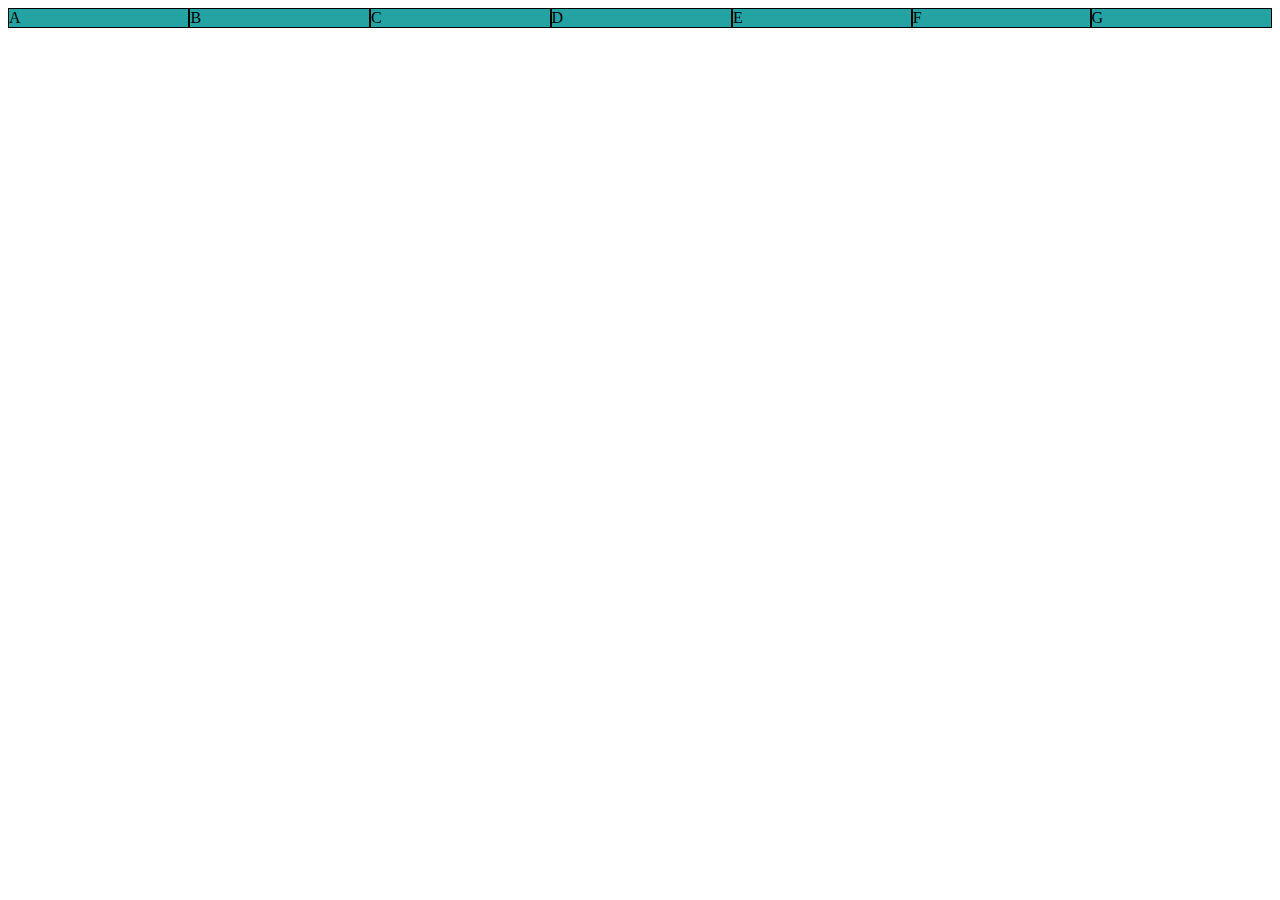
<file: flex001/index.html>
<!DOCTYPE html>
<html lang="pt-br">
<head>
    <meta charset="UTF-8">
    <meta name="viewport" content="width=device-width, initial-scale=1.0">
    <title>flex box</title>
    <style>
    div.container{
        background-color: blue;
        display: flex;
    }
    div.item{
        background-color: rgb(37, 163, 163);
        border: 1px solid black;
        flex: auto;
    }
    </style>
</head>
<body>
    <div class="container">
      <div class="item">A</div>
      <div class="item">B</div>
      <div class="item">C</div>
      <div class="item">D</div>
      <div class="item">E</div>
      <div class="item">F</div>
      <div class="item">G</div>
    </div>
</body>
</html>
</file>
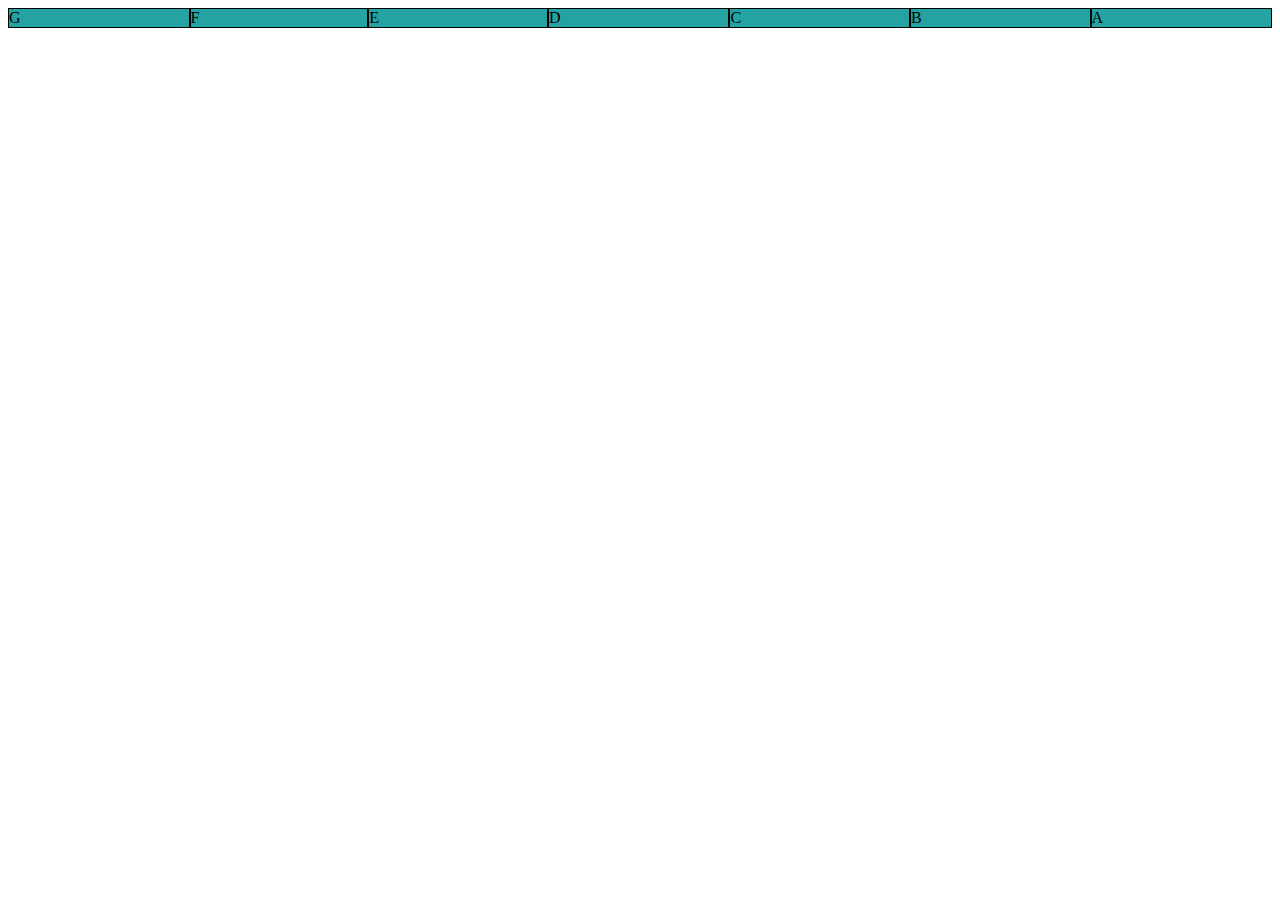
<file: flex002/index.html>
<!DOCTYPE html>
<html lang="pt-br">
<head>
    <meta charset="UTF-8">
    <meta name="viewport" content="width=device-width, initial-scale=1.0">
    <title>flex box</title>
    <style>
    div.container{
        background-color: blue;
        display: flex;
        flex-flow: row-reverse;
    }
    div.item{
        background-color: rgb(37, 163, 163);
        border: 1px solid black;
        flex: auto;
    }
    </style>
</head>
<body>
    <div class="container">
      <div class="item">A</div>
      <div class="item">B</div>
      <div class="item">C</div>
      <div class="item">D</div>
      <div class="item">E</div>
      <div class="item">F</div>
      <div class="item">G</div>
    </div>
</body>
</html>
</file>
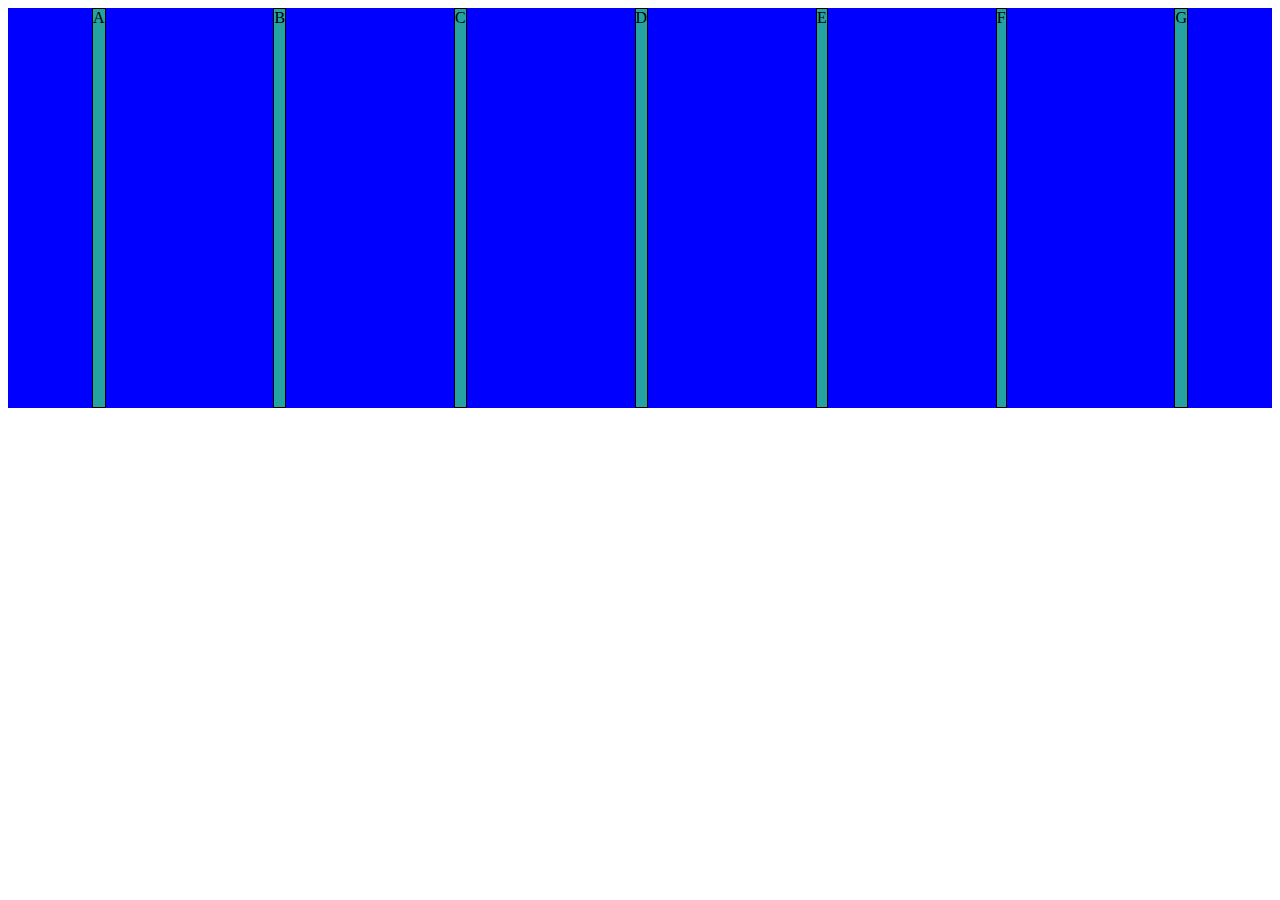
<file: flex003/index.html>
<!DOCTYPE html>
<html lang="pt-br">
<head>
    <meta charset="UTF-8">
    <meta name="viewport" content="width=device-width, initial-scale=1.0">
    <title>flex box</title>
    <style>
    div.container{
        background-color: blue;
        height: 400px;
        flex-flow: row nowrap;
        justify-content: space-around;
        display: flex;
    }
    div.item{
        background-color: rgb(37, 163, 163);
        border: 1px solid black;
        
    }
    </style>
</head>
<body>
    <div class="container">
      <div class="item">A</div>
      <div class="item">B</div>
      <div class="item">C</div>
      <div class="item">D</div>
      <div class="item">E</div>
      <div class="item">F</div>
      <div class="item">G</div>
    </div>
</body>
</html>
</file>
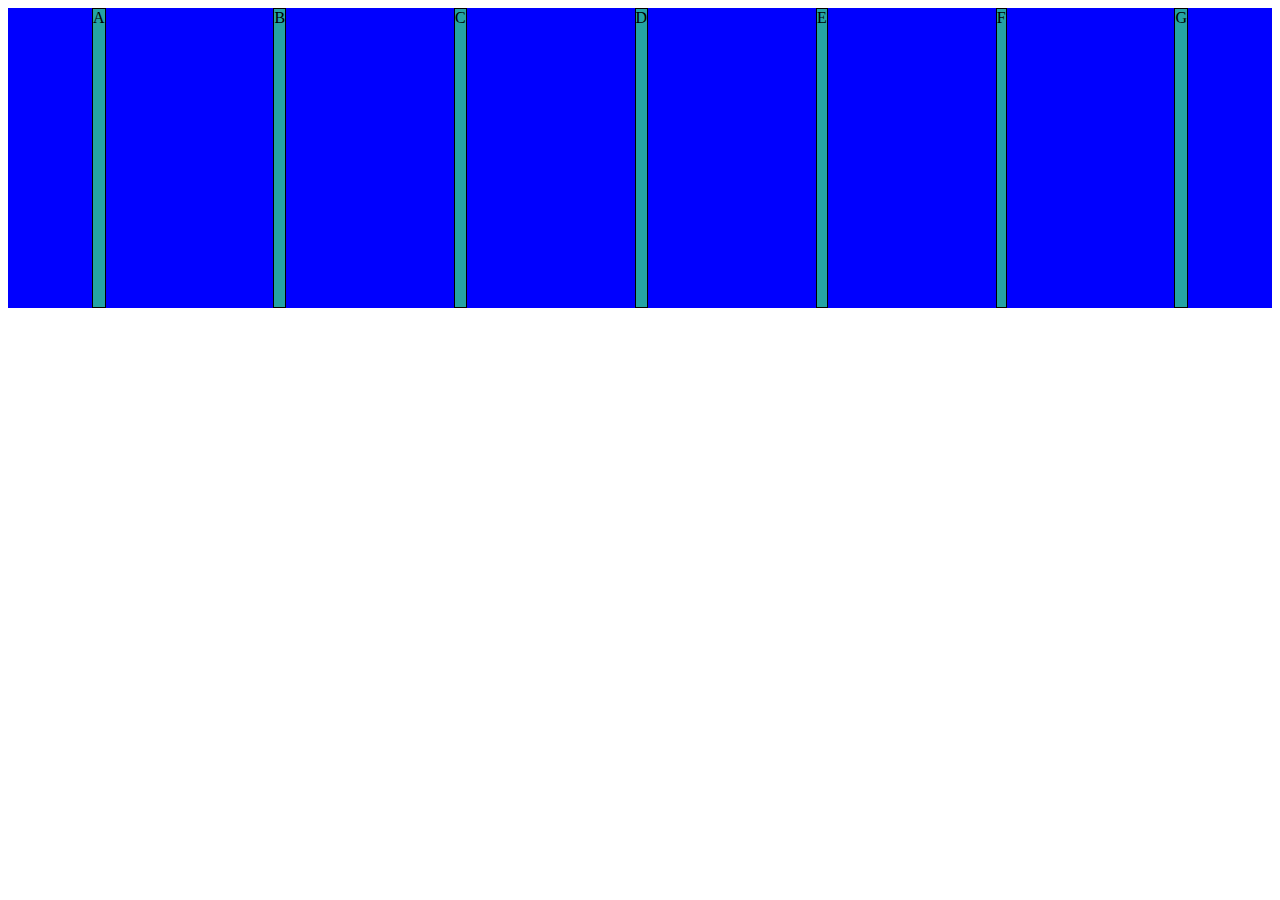
<file: flex004/index.html>
<!DOCTYPE html>
<html lang="pt-br">
<head>
    <meta charset="UTF-8">
    <meta name="viewport" content="width=device-width, initial-scale=1.0">
    <title>flex box</title>
    <style>
    div.container{
        background-color: blue;
        display: flex;
        height: 300px;
        flex-flow: row nowrap;
        justify-content: space-around;
        align-items: stretch;
    }
    div.item{
        background-color: rgb(37, 163, 163);
        border: 1px solid black;
        text-align: center;
    }
    </style>
</head>
<body>
    <div class="container">
      <div class="item">A</div>
      <div class="item">B</div>
      <div class="item">C</div>
      <div class="item">D</div>
      <div class="item">E</div>
      <div class="item">F</div>
      <div class="item">G</div>
    </div>
</body>
</html>
</file>
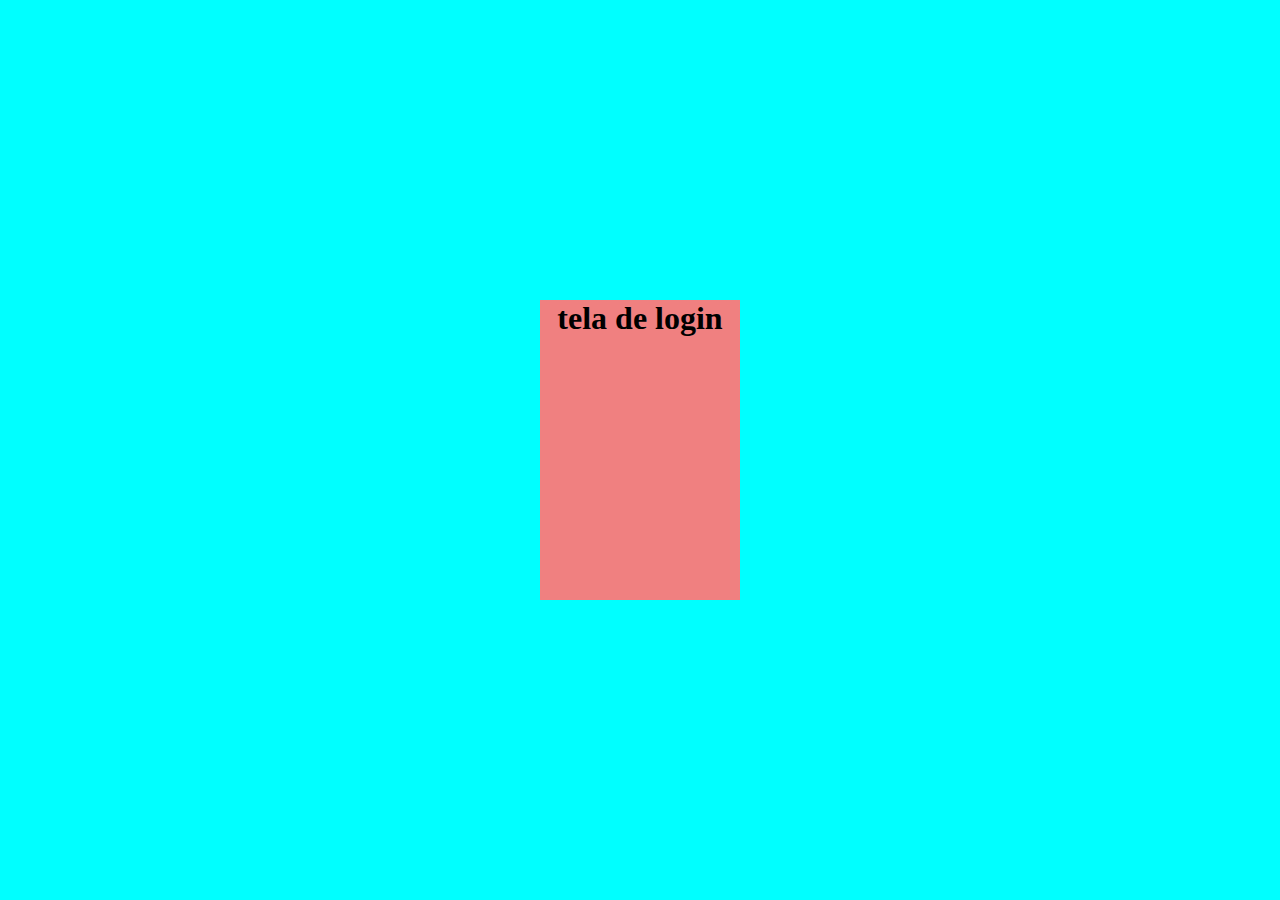
<file: flex005/index.html>
<!DOCTYPE html>
<html lang="pt-br">
<head>
    <meta charset="UTF-8">
    <meta name="viewport" content="width=device-width, initial-scale=1.0">
    <title>flexbox centralizado</title>
    <style>
    *{
        margin: 0px;
        padding: 0px;
        box-sizing:border-box ;
    }
    body{
        background-color: black;
    }

    main{
        background-color: aqua;
        height: 100vh;
        width: 100vw;
        display: flex;
        flex-flow: row nowrap;
        justify-content: center;
        align-items: center;
    }

    section{
        background-color: lightcoral;
        height: 300px;
        width: 200px;
    }
    h1{
       text-align: center;
    }
    </style>
</head>
<body>
   <main>
    <section>
        <h1>tela de login</h1>
    </section>
   </main>
</body>
</html>
</file>
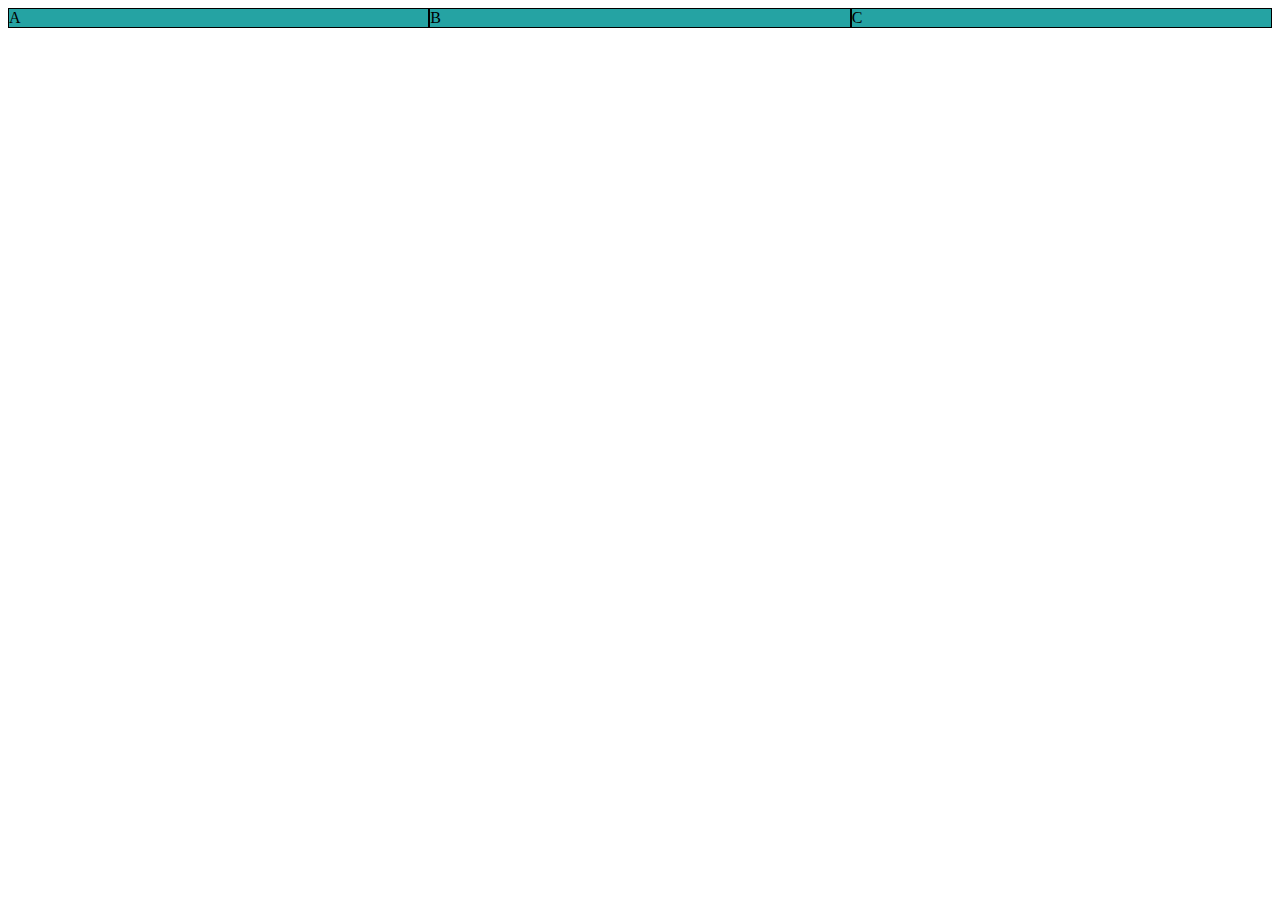
<file: flex006/index.html>
<!DOCTYPE html>
<html lang="pt-br">
<head>
    <meta charset="UTF-8">
    <meta name="viewport" content="width=device-width, initial-scale=1.0">
    <title>flex box</title>
    <style>
    div.container{
        background-color: blue;
        display: flex;
        flex-flow: row nowrap;
    }
    div.item{
        background-color: rgb(37, 163, 163);
        border: 1px solid black;
        flex-basis: 250px;
        flex-shrink: 1;
        flex-grow: 1;
      
    }
    </style>
</head>
<body>
    <div class="container">
      <div class="item">A</div>
      <div class="item">B</div>
      <div class="item">C</div>
    </div>
</body>
</html>
</file>
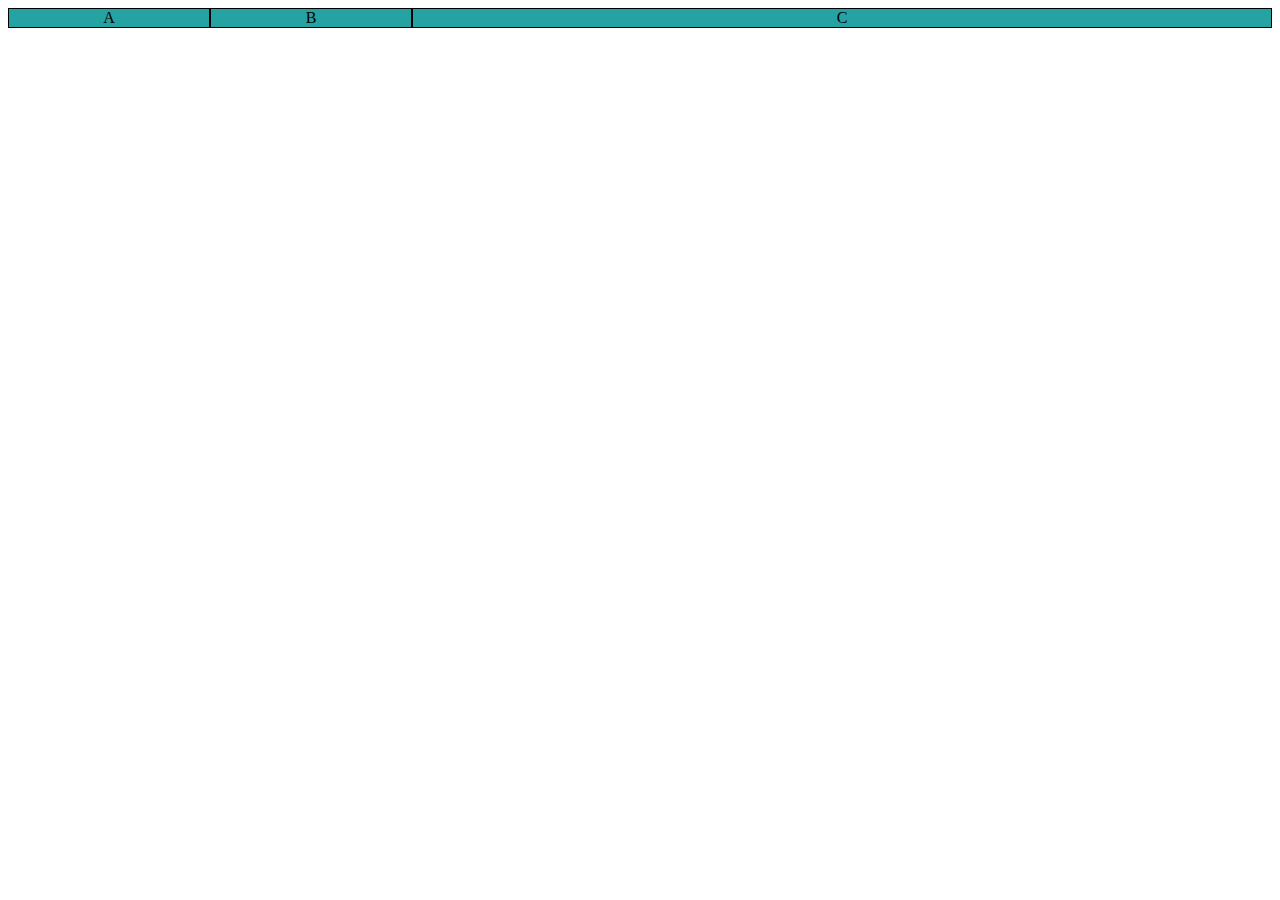
<file: flex007/index.html>
<!DOCTYPE html>
<html lang="pt-br">
<head>
    <meta charset="UTF-8">
    <meta name="viewport" content="width=device-width, initial-scale=1.0">
    <title>flex box</title>
    <style>
    div.container{
        background-color: blue;
        display: flex;
        flex-flow: row nowrap;
    }
    div.item{
        background-color: rgb(37, 163, 163);
        border: 1px solid black;
        flex-basis: 200px;
        text-align: center;
      
    }

    div#cxA{
     flex-shrink: 1;
     flex-grow: 0;            
    }
    div#cxB{
      flex-shrink:1 ;
      flex-grow: 0;   
    }

    div#cxC{
       flex-shrink:1 ;
       flex-grow: 8;  
    }
    </style>
</head>
<body>
    <div class="container">
      <div class="item" id="cxA">A</div>
      <div class="item" id="cxB">B</div>
      <div class="item" id="cxC">C</div>
    </div>
</body>
</html>
</file>
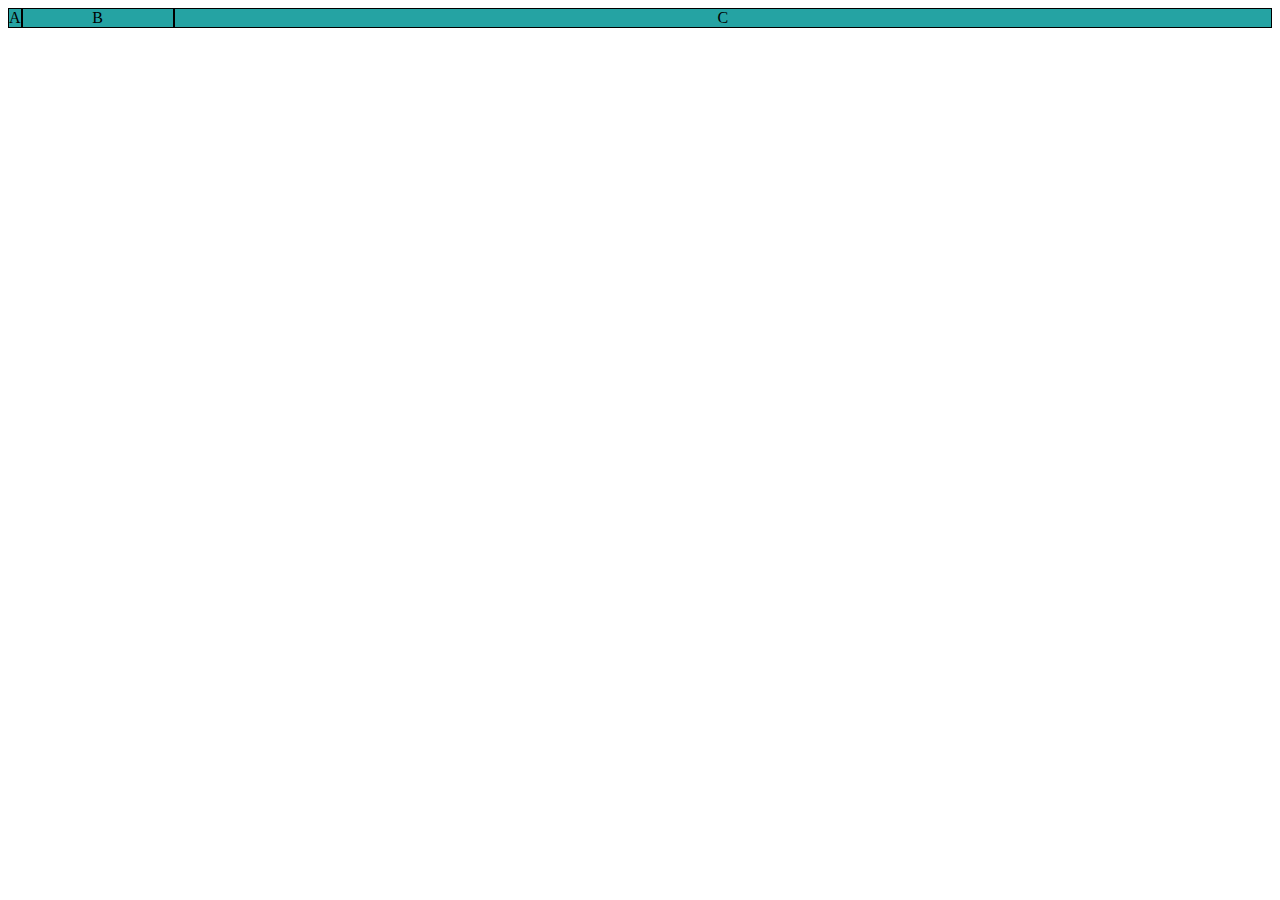
<file: flex008/index.html>
<!DOCTYPE html>
<html lang="pt-br">
<head>
    <meta charset="UTF-8">
    <meta name="viewport" content="width=device-width, initial-scale=1.0">
    <title>flex box</title>
    <style>
    div.container{
        background-color: blue;
        display: flex;
        flex-flow: row nowrap;
    }
    div.item{
        background-color: rgb(37, 163, 163);
        border: 1px solid black;
        text-align: center;
      
    }

    div#cxA{
     flex: initial;          
    }
    div#cxB{
    flex: 0 2 150px;
    }

    div#cxC{
     flex: 3 auto; 
    }
    </style>
</head>
<body>
    <div class="container">
      <div class="item" id="cxA">A</div>
      <div class="item" id="cxB">B</div>
      <div class="item" id="cxC">C</div>
    </div>
</body>
</html>
</file>
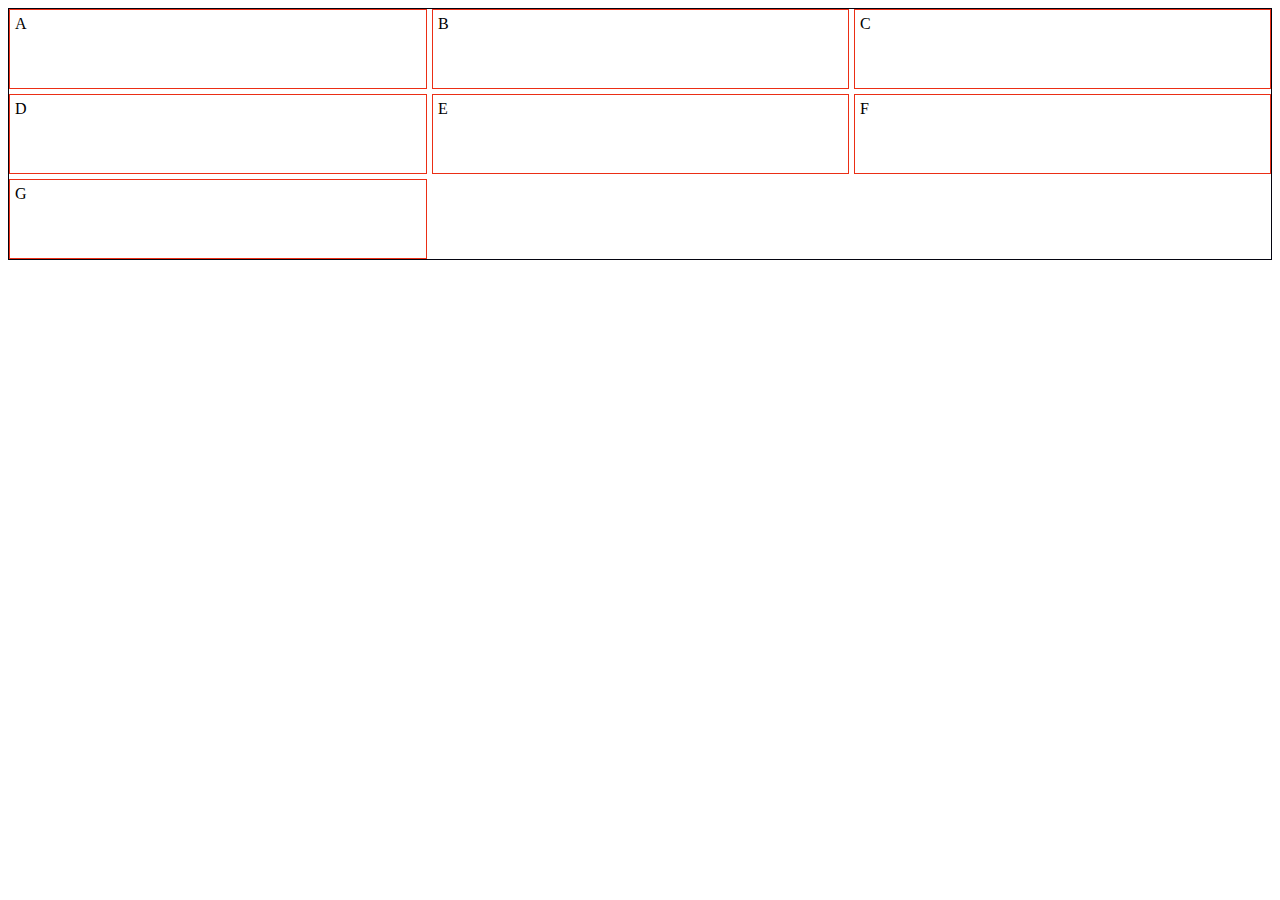
<file: ex01/grid01/index.html>
<!DOCTYPE html>
<html lang="pt-br">
<head>
    <meta charset="UTF-8">
    <meta name="viewport" content="width=device-width, initial-scale=1.0">
    <title>Grid Layout na prática</title>
    <style>
        div.container{
            border: 1px solid rgb(4, 4, 16);
            height: 250px;
            display: grid;
            grid-template-columns: auto auto auto;
            gap:5px ;
            align-items: normal;
            justify-items:normal ;
            align-content: normal;
            justify-content:normal;
        }
        div.item{
            border: 1px solid rgb(235, 46, 21);
            padding: 5px;
        }
    </style>
</head>
<body>
    <div class="container">
        <div class="item">A</div>
        <div class="item">B</div>
        <div class="item">C</div>
        <div class="item">D</div>
        <div class="item">E</div>
        <div class="item">F</div>
        <div class="item">G</div>
    </div>
</body>
</html>
</file>
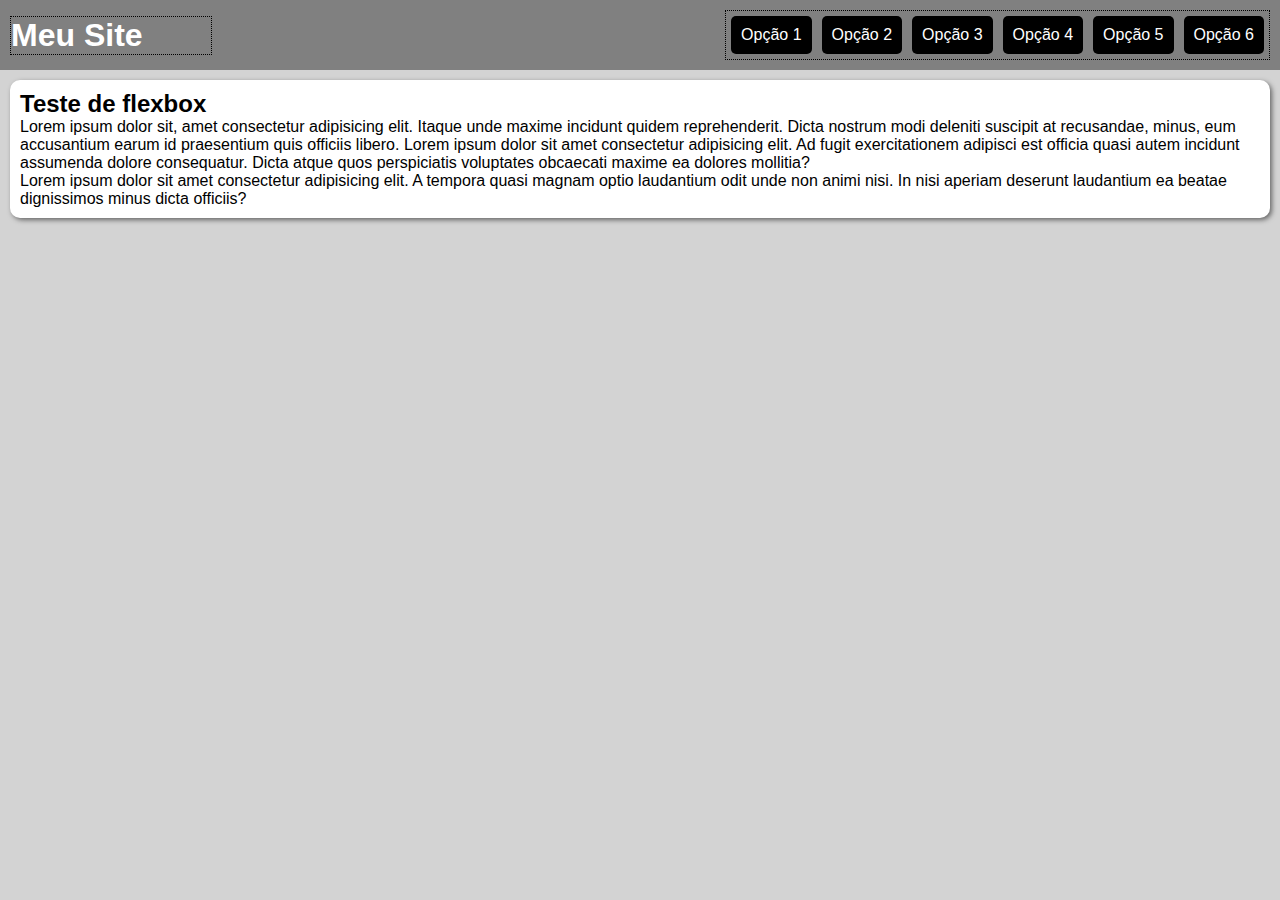
<file: flex008/flex009-menu com flexbox/index.html>
<!DOCTYPE html>
<html lang="pt-br">
<head>
    <meta charset="UTF-8">
    <meta name="viewport" content="width=device-width, initial-scale=1.0">
    <title>Menu Flexbox</title>
    <link rel="stylesheet" href="estilo/style.css">
</head>
<body>
    <header>
        <h1>Meu Site</h1>
        <nav>
         <a href="">Opção 1</a>
         <a href="">Opção 2</a>
         <a href="">Opção 3</a>
         <a href="">Opção 4</a>
         <a href="">Opção 5</a>
         <a href="">Opção 6</a>
        </nav>
    </header>
    <main>
     <h2>Teste de flexbox</h2>
     <p>Lorem ipsum dolor sit, amet consectetur adipisicing elit. Itaque unde maxime incidunt quidem reprehenderit. Dicta nostrum modi deleniti suscipit at recusandae, minus, eum accusantium earum id praesentium quis officiis libero. Lorem ipsum dolor sit amet consectetur adipisicing elit. Ad fugit exercitationem adipisci est officia quasi autem incidunt assumenda dolore consequatur. Dicta atque quos perspiciatis voluptates obcaecati maxime ea dolores mollitia?</p>

     <p>Lorem ipsum dolor sit amet consectetur adipisicing elit. A tempora quasi magnam optio laudantium odit unde non animi nisi. In nisi aperiam deserunt laudantium ea beatae dignissimos minus dicta officiis?</p>
    </main>
</body>
</html>
</file>
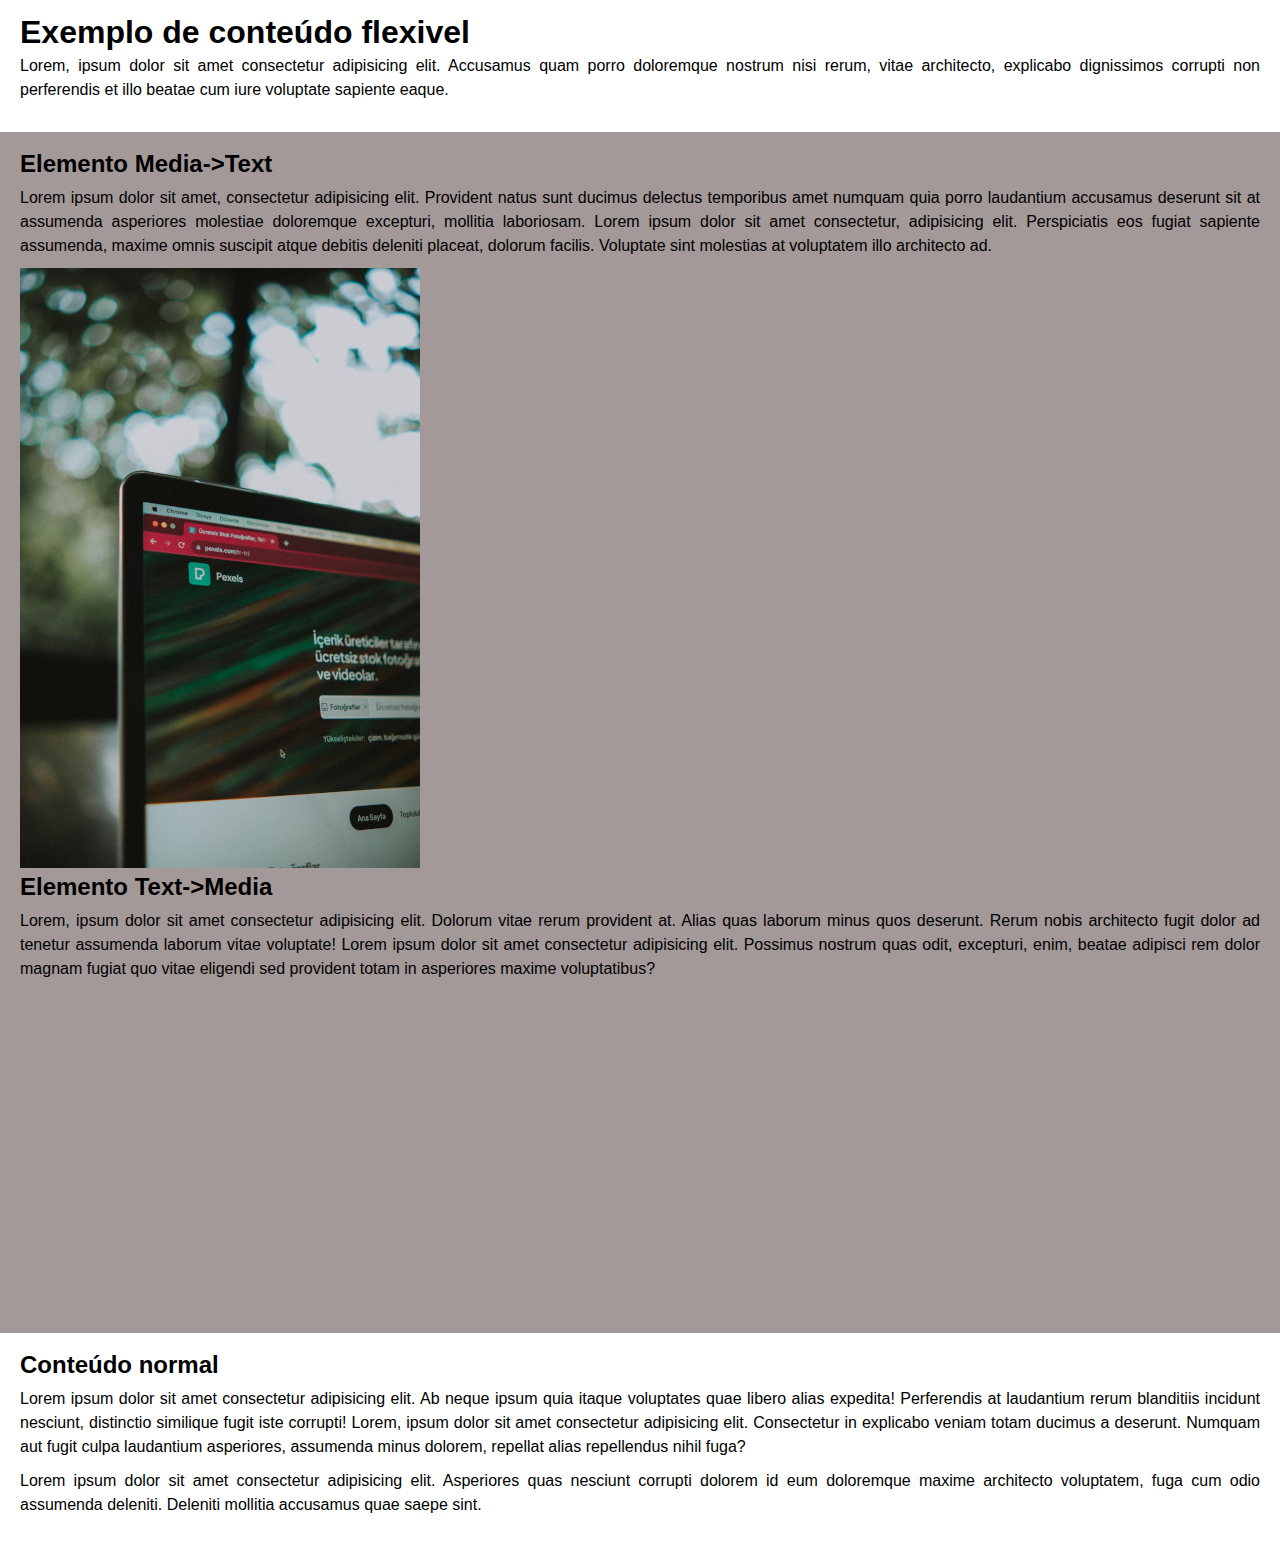
<file: flex008/flex010/index.html>
<!DOCTYPE html>
<html lang="pt-br">
<head>
    <meta charset="UTF-8">
    <meta name="viewport" content="width=device-width, initial-scale=1.0">
    <title>Conteúdo Flex</title>
    <link rel="stylesheet" href="estilo/style.css">
</head>
<body>
    <header>
     <h1>Exemplo de conteúdo flexivel</h1>
     <p>Lorem, ipsum dolor sit amet consectetur adipisicing elit. Accusamus quam porro doloremque nostrum nisi rerum, vitae architecto, explicabo dignissimos corrupti non perferendis et illo beatae cum iure voluptate sapiente eaque.</p>
    </header>
    <main>
      <section class="flex-content">
      <article class="media-text">
        <div class="text">
         <h2>Elemento Media->Text</h2>
         <p>Lorem ipsum dolor sit amet, consectetur adipisicing elit. Provident natus sunt ducimus delectus temporibus amet numquam quia porro laudantium accusamus deserunt sit at assumenda asperiores molestiae doloremque excepturi, mollitia laboriosam. Lorem ipsum dolor sit amet consectetur, adipisicing elit. Perspiciatis eos fugiat sapiente assumenda, maxime omnis suscipit atque debitis deleniti placeat, dolorum facilis. Voluptate sint molestias at voluptatem illo architecto ad.</p>
        </div>
        <div class="media">
          <img src="imagem/site.jpg" alt="criando site flexbox">
        </div>
      </article>
      <article class="text-media">
       <div class="text">
         <h2>Elemento Text->Media</h2>
         <p>Lorem, ipsum dolor sit amet consectetur adipisicing elit. Dolorum vitae rerum provident at. Alias quas laborum minus quos deserunt. Rerum nobis architecto fugit dolor ad tenetur assumenda laborum vitae voluptate! Lorem ipsum dolor sit amet consectetur adipisicing elit. Possimus nostrum quas odit, excepturi, enim, beatae adipisci rem dolor magnam fugiat quo vitae eligendi sed provident totam in asperiores maxime voluptatibus?</p>
       </div>
       <div class="media">
        <iframe width="560" height="315" src="https://www.youtube.com/embed/E0K6mAhxSkU?si=RLc5sgDzErVKCS2m" title="YouTube video player" frameborder="0" allow="accelerometer; autoplay; clipboard-write; encrypted-media; gyroscope; picture-in-picture; web-share" referrerpolicy="strict-origin-when-cross-origin" allowfullscreen></iframe>
       </div>
      </article>
      </section> <!--FIM DA SEÇÃO FLEX-content-->
      <section class="normal">
        <h2>Conteúdo normal</h2>
        <p>Lorem ipsum dolor sit amet consectetur adipisicing elit. Ab neque ipsum quia itaque voluptates quae libero alias expedita! Perferendis at laudantium rerum blanditiis incidunt nesciunt, distinctio similique fugit iste corrupti! Lorem, ipsum dolor sit amet consectetur adipisicing elit. Consectetur in explicabo veniam totam ducimus a deserunt. Numquam aut fugit culpa laudantium asperiores, assumenda minus dolorem, repellat alias repellendus nihil fuga?</p>
        <p>Lorem ipsum dolor sit amet consectetur adipisicing elit. Asperiores quas nesciunt corrupti dolorem id eum doloremque maxime architecto voluptatem, fuga cum odio assumenda deleniti. Deleniti mollitia accusamus quae saepe sint.</p>
      </section>
    </main>
</body>
</html>
</file>
<file: flex008/flex009-menu com flexbox/estilo/style.css>
@charset "UTF-8";

*{
    margin: 0px;
    padding: 0px;
}

body{
    font-family: Arial, Helvetica, sans-serif;
    font-size: 1em;
    background-color: lightgray;
    height: 100vh;
    width: 100vw;
}

header{
    background-color: gray;
    color: white;
    padding: 10px;
    display: flex;
    flex-flow: row wrap;
    justify-content: space-between;
    align-items: center;
}

header > h1{
    border: 1px dotted black;
    flex: 0 0 200px;
}

header > nav {
    border: 1px dotted black;
    display: flex;
    flex-flow: row wrap;
    justify-content: flex-end;
}

header > nav >a{
    background-color: black;
    color: white;
    padding: 10px;
    border-radius: 5px;
    margin: 5px;
    text-decoration: none;
    text-align: center;
}

header > nav > a:hover{
    background-color: white;
    color: black;
    transition: background-color .5s;
}

main{
    background-color: white;
    margin: 10px;
    padding: 10px;
    border-radius: 10px;
    box-shadow: 2px 2px 5px rgba(0, 0, 0, 0.518);
}
</file>
<file: flex008/flex010/estilo/style.css>
@charset "UTF-8";

*{
    margin: 0px;
    padding: 0px;
    box-sizing: border-box;
}

body{
    font-family: Arial, Helvetica, sans-serif;
    font-size: 1em;
    line-height: 1.5em;
   
}

p,h1,h2{
    margin-bottom: 10px;
    text-align: justify;
}

section.flex-content {
    padding: 20px;
    background-color: rgb(163, 153, 153);
}

header,section.normal{
    padding: 20px;
}
</file>
